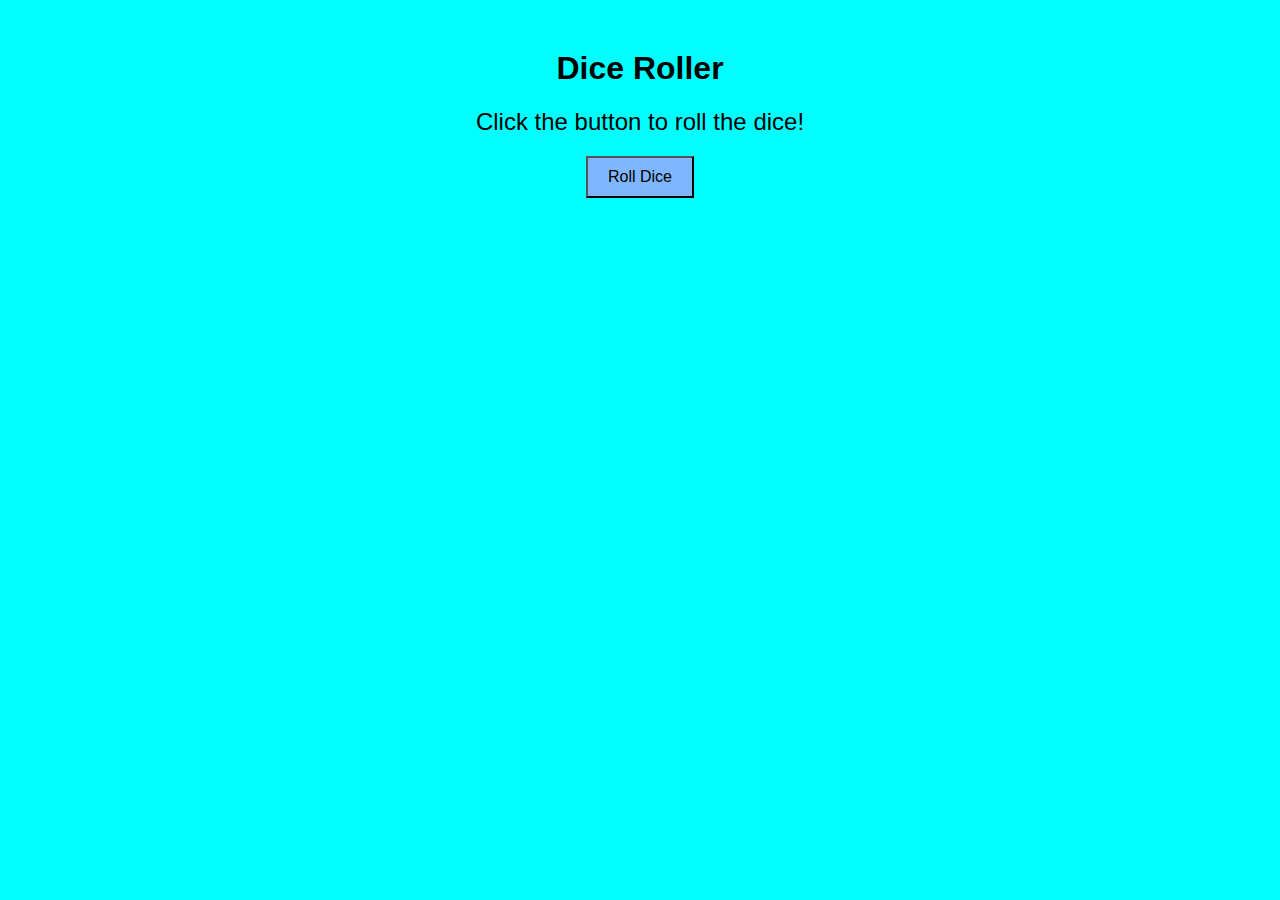
<file: dice.html>
<html>
<head>
    <meta charset="UTF-8">
    <meta name="viewport" content="width=device-width, initial-scale=1.0">
    <title>Dice Roller</title>
    <style>
        body {
            font-family: Arial, sans-serif;
            text-align: center;
            margin-top: 50px;
            color: #000;
            background-color: aqua;
        }
        #dice {
            font-size: 24px;
            margin: 20px;
            
        }
        button {
            padding: 10px 20px;
            font-size: 16px;
            color: #000000;
            background-color: rgb(127, 182, 255);
        }
        
    </style>
</head>
<body>
    <h1>Dice Roller</h1>
    <div id="dice">Click the button to roll the dice!</div>
    <button onclick="rollDice()">Roll Dice</button>

    <script>
        function rollDice() {
            const dice = ['⚀', '⚁', '⚂', '⚃', '⚄', '⚅'];
            const randomIndex = Math.floor(Math.random() * dice.length);
            document.getElementById('dice').innerText = dice[randomIndex];
        }
    </script>
</body>
</html>
</file>
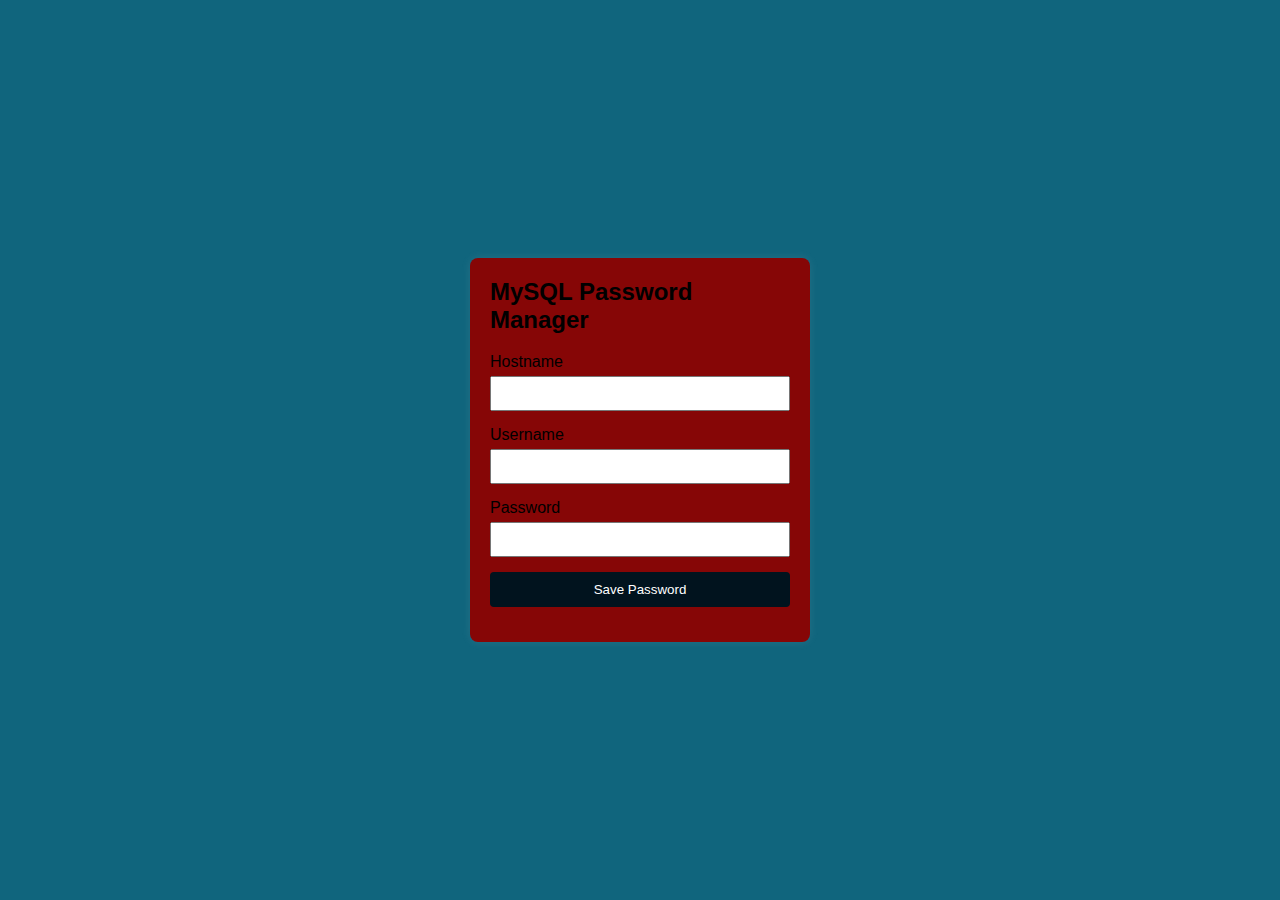
<file: mysql.html>
<!DOCTYPE html>
<html lang="en">
<head>
    <meta charset="UTF-8">
    <meta name="viewport" content="width=device-width, initial-scale=1.0">
    <title>MySQL Password Manager</title>
    <style>
        body {
            font-family: Arial, sans-serif;
            margin: 0;
            padding: 0;
            display: flex;
            justify-content: center;
            align-items: center;
            height: 100vh;
            background-color: #10657d;
        }
        .container {
            background-color: #860606;
            padding: 20px;
            border-radius: 8px;
            box-shadow: 0 0 10px rgba(230, 219, 219, 0.1);
            width: 300px;
        }
        .container h2 {
            margin-top: 0;
        }
        .form-group {
            margin-bottom: 15px;
        }
        .form-group label {
            display: block;
            margin-bottom: 5px;
        }
        .form-group input {
            width: 100%;
            padding: 8px;
            box-sizing: border-box;
        }
        .form-group button {
            width: 100%;
            padding: 10px;
            background-color: #01131e;
            color: #fff;
            border: none;
            border-radius: 4px;
            cursor: pointer;
        }
        .form-group button:hover {
            background-color: #0056b3;
        }
    </style>
</head>
<body>
    <div class="container">
        <h2>MySQL Password Manager</h2>
        <form action="save_password.php" method="POST">
            <div class="form-group">
                <label for="hostname">Hostname</label>
                <input type="text" id="hostname" name="hostname" required>
            </div>
            <div class="form-group">
                <label for="username">Username</label>
                <input type="text" id="username" name="username" required>
            </div>
            <div class="form-group">
                <label for="password">Password</label>
                <input type="password" id="password" name="password" required>
            </div>
            <div class="form-group">
                <button type="submit">Save Password</button>
            </div>
        </form>
    </div>
</body>
</html>
</file>
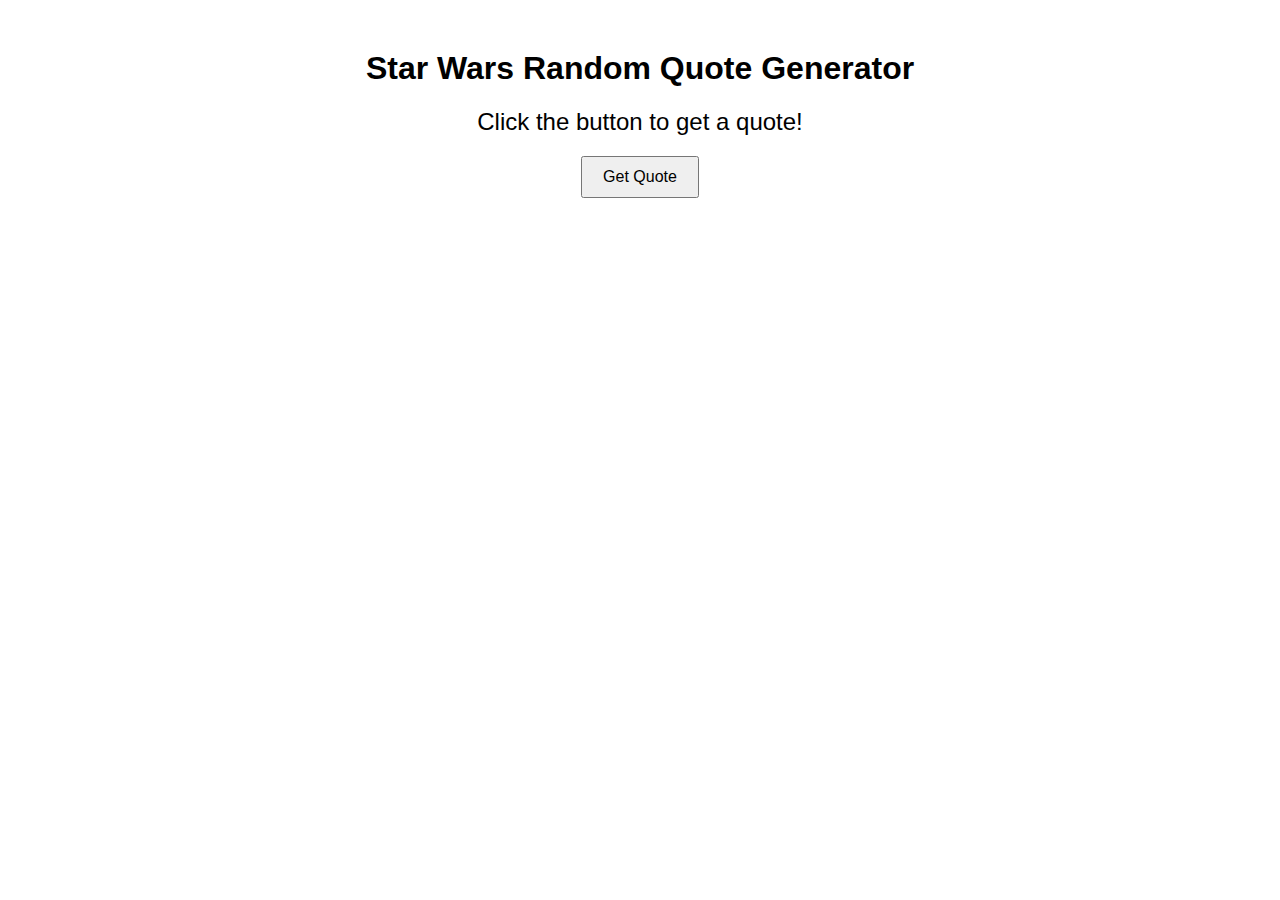
<file: random.qroute.html>
<!DOCTYPE html>
<html lang="en">
<head>
    <meta charset="UTF-8">
    <meta name="viewport" content="width=device-width, initial-scale=1.0">
    <title>Star Wars Random Quote Generator</title>
    <style>
        body {
            font-family: Arial, sans-serif;
            text-align: center;
            margin-top: 50px;
        }
        #quote {
            font-size: 24px;
            margin: 20px;
        }
        button {
            padding: 10px 20px;
            font-size: 16px;
        }
    </style>
</head>
<body>
    <h1>Star Wars Random Quote Generator</h1>
    <div id="quote">Click the button to get a quote!</div>
    <button onclick="generateQuote()">Get Quote</button>

    <script>
        const quotes = [
            "Do. Or do not. There is no try. - Yoda",
            "I find your lack of faith disturbing. - Darth Vader",
            "The Force will be with you. Always. - Obi-Wan Kenobi",
            "I've got a bad feeling about this. - Various Characters",
            "It's a trap! - Admiral Ackbar",
            "Never tell me the odds! - Han Solo",
            "In my experience, there is no such thing as luck. - Obi-Wan Kenobi",
            "I am your father. - Darth Vader",
            "Your focus determines your reality. - Qui-Gon Jinn",
            "The Force is strong with this one. - Darth Vader"
        ];

        function generateQuote() {
            const randomIndex = Math.floor(Math.random() * quotes.length);
            document.getElementById('quote').innerText = quotes[randomIndex];
        }
    </script>
</body>
</html>
</file>
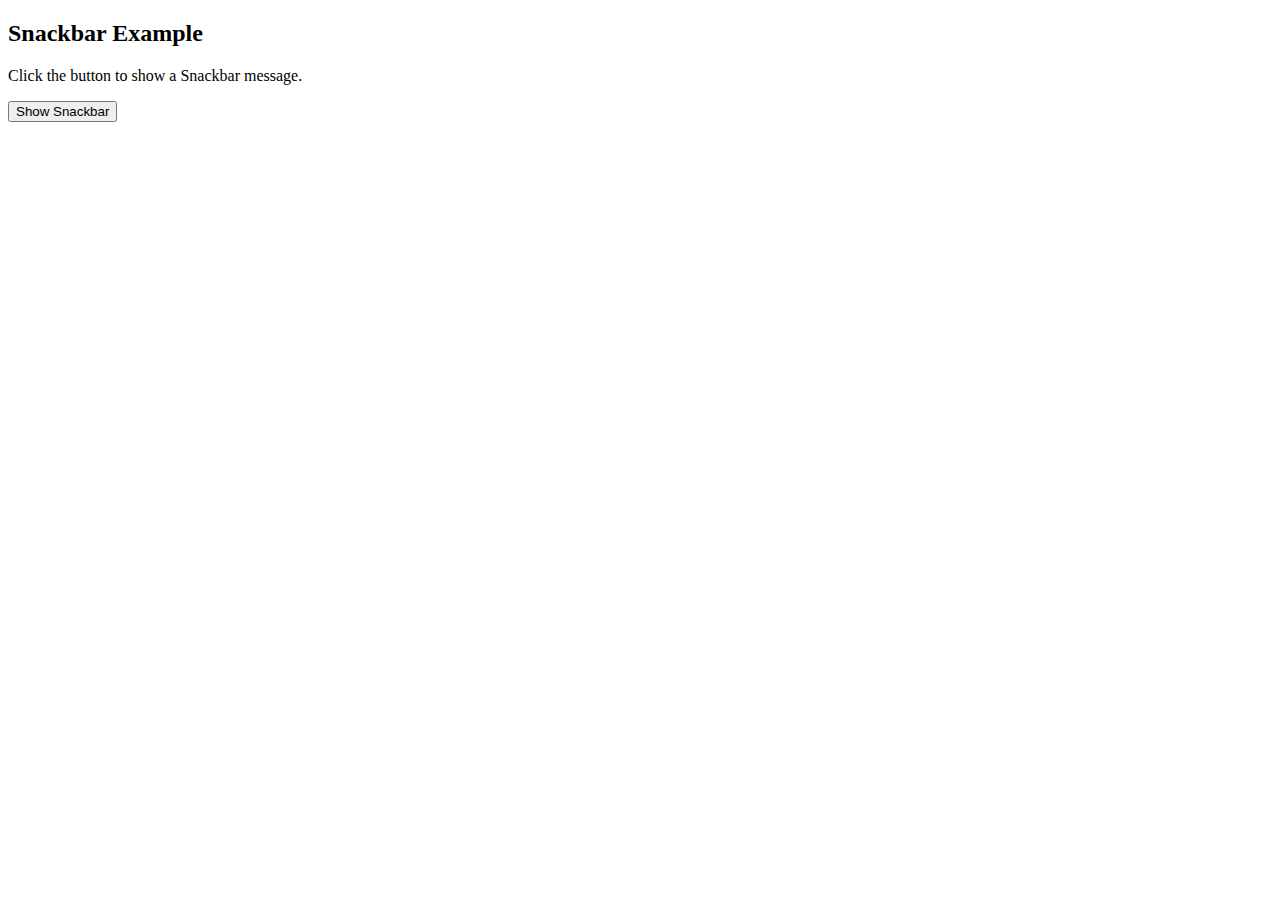
<file: snackbar messager.html>
<!DOCTYPE html>
<html lang="en">
<head>
    <meta charset="UTF-8">
    <meta name="viewport" content="width=device-width, initial-scale=1.0">
    <title>Snackbar Messager</title>
    <style>
        /* Snackbar container */
        #snackbar {
            visibility: hidden;
            min-width: 250px;
            margin-left: -125px;
            background-color: #150145;
            color: #080474;
            text-align: center;
            border-radius: 2px;
            padding: 16px;
            position: fixed;
            z-index: 1;
            left: 50%;
            bottom: 30px;
            font-size: 17px;
        }

        /* Show the snackbar */
        #snackbar.show {
            visibility: visible;
            -webkit-animation: fadein 0.5s, fadeout 0.5s 2.5s;
            animation: fadein 0.5s, fadeout 0.5s 2.5s;
        }

        /* Animations */
        @-webkit-keyframes fadein {
            from {bottom: 0; opacity: 0;}
            to {bottom: 30px; opacity: 1;}
        }

        @keyframes fadein {
            from {bottom: 0; opacity: 0;}
            to {bottom: 30px; opacity: 1;}
        }

        @-webkit-keyframes fadeout {
            from {bottom: 30px; opacity: 1;}
            to {bottom: 0; opacity: 0;}
        }

        @keyframes fadeout {
            from {bottom: 30px; opacity: 1;}
            to {bottom: 0; opacity: 0;}
        }
    </style>
</head>
<body>

<h2>Snackbar Example</h2>
<p>Click the button to show a Snackbar message.</p>

<button onclick="showSnackbar()">Show Snackbar</button>


<div id="snackbar">This is a snackbar message.</div>

<script>
    function showSnackbar() {
        var snackbar = document.getElementById("snackbar");
        snackbar.className = "show";
        setTimeout(function() {
            snackbar.className = snackbar.className.replace("show", "");
        }, 3000);
    }
</script>

</body>
</html>
</file>
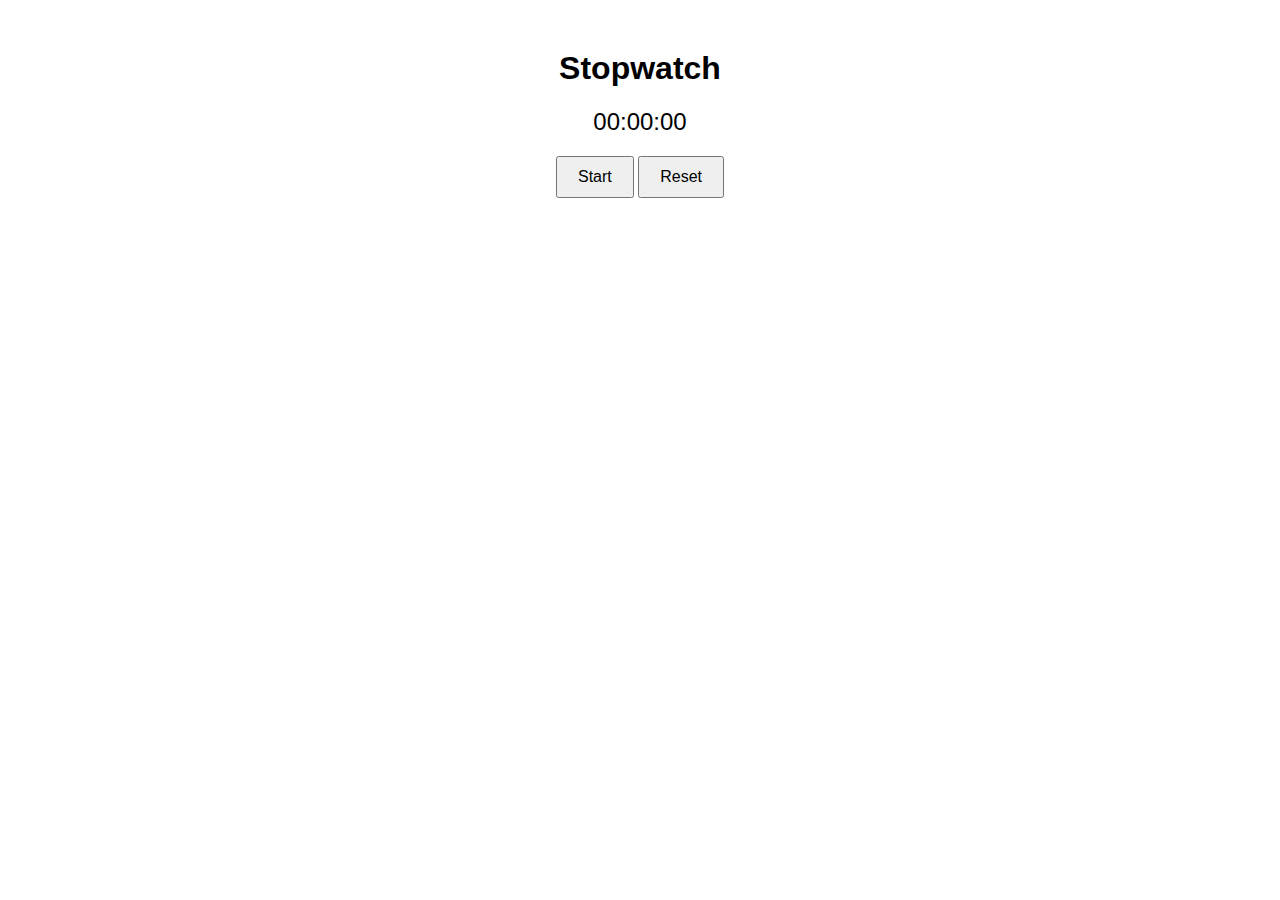
<file: stopwatch.html>
<html>
<head>
    <meta charset="UTF-8">
    <meta name="viewport" content="width=device-width, initial-scale=1.0">
    <title>Stopwatch</title>
    <style>
        body {
            font-family: Arial, sans-serif;
            text-align: center;
            margin-top: 50px;
        }
        #time {
            font-size: 24px;
            margin: 20px;
        }
        button {
            padding: 10px 20px;
            font-size: 16px;
        }
    </style>
</head>
<body>
    <h1>Stopwatch</h1>
    <div id="time">00:00:00</div>
    <button onclick="startStop()">Start</button>
    <button onclick="reset()">Reset</button>

    <script>
        let timer;
        let time = 0;

        function startStop() {
            if (timer) {
                clearInterval(timer);
                timer = null;
            } else {
                timer = setInterval(updateTime, 1000);
            }
        }

        function updateTime() {
            time++;
            const hours = Math.floor(time / 3600);
            const minutes = Math.floor((time % 3600) / 60);
            const seconds = time % 60;
            document.getElementById('time').innerText = `${hours.toString().padStart(2, '0')}:${minutes.toString().padStart(2, '0')}:${seconds.toString().padStart(2, '0')}`;
        }

        function reset() {
            clearInterval(timer);
            timer = null;
            time = 0;
            document.getElementById('time').innerText = '00:00:00';
        }
    </script>
</body>
</html>
</file>
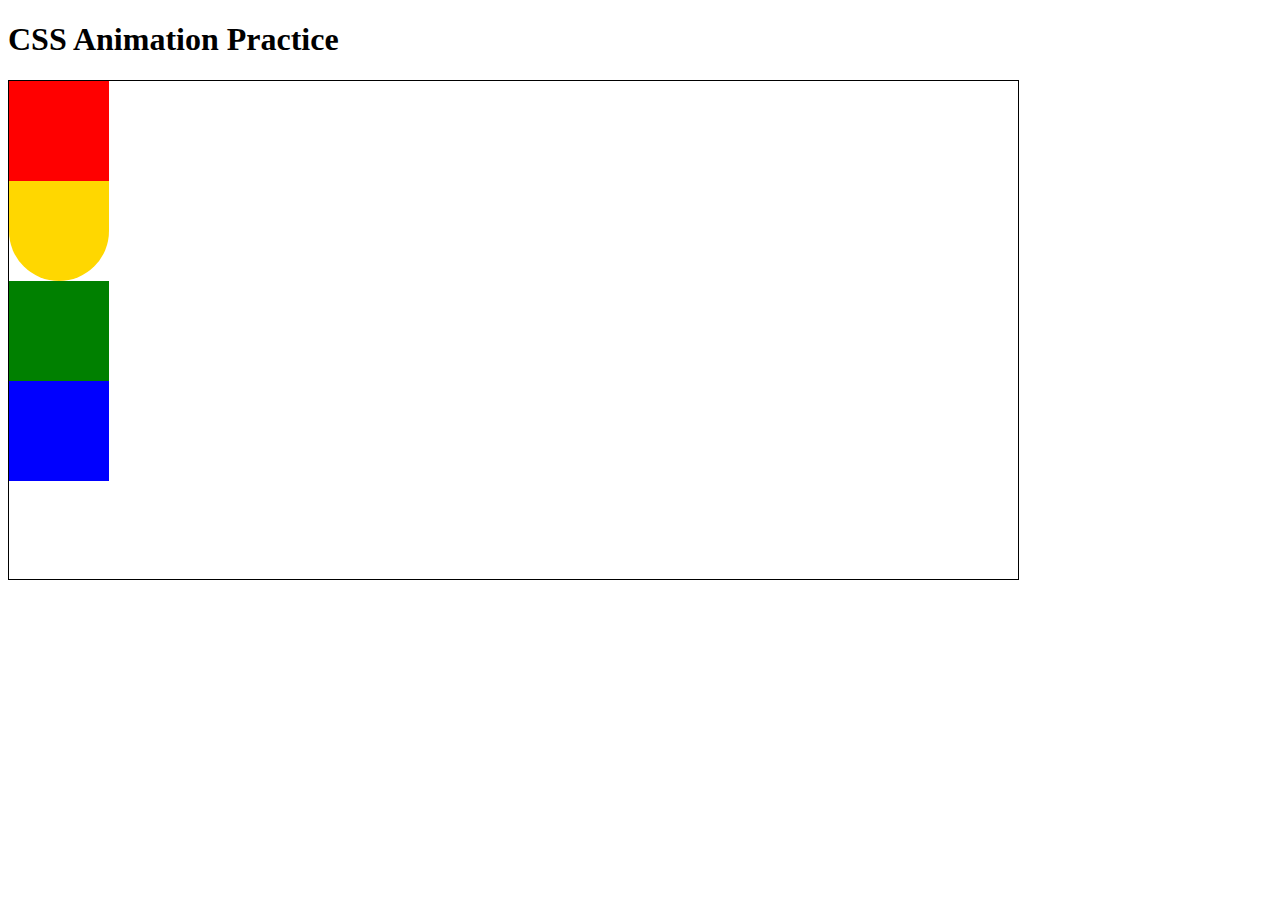
<file: progressiveenhancement/css animations.html>
<!DOCTYPE html>
<html lang="en">
    <head>
        <meta charset="UTF-8">
        <meta name="viewport" content="width=device-width, initial-scale=1.0">
        <title>CSS Animation Practice</title>
        <link rel="stylesheet" href="anim.css">
    </head>
    <body>
        <header>
            <h1>CSS Animation Practice</h1>
        </header>   
        <main class="content">
            <div class="red"></div>
            <div class="yellow"></div>
            <div class="green"></div>
            <div class="blue"></div>
        </main>  
    </body>
</html>
</file>
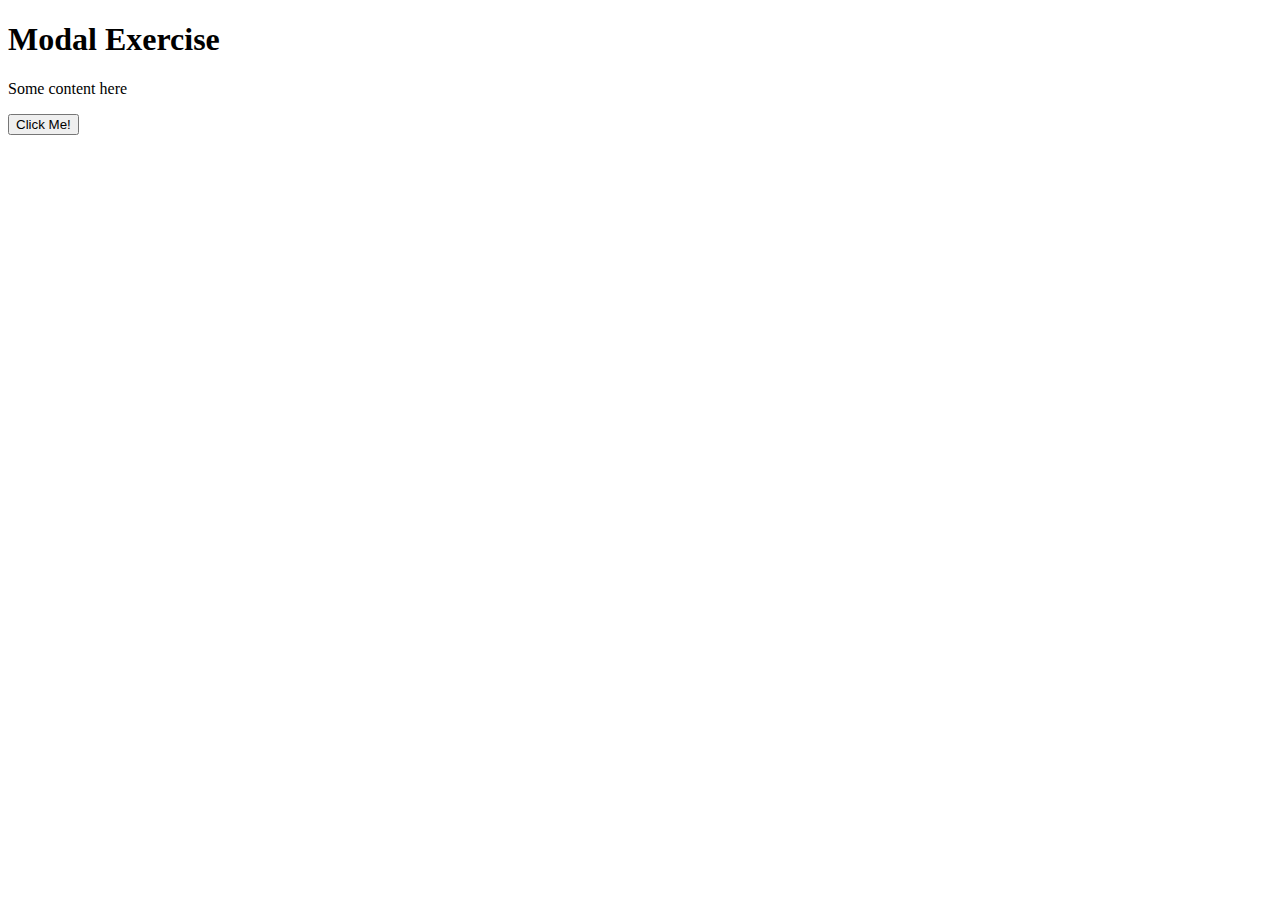
<file: progressiveenhancement/modals.html>
<!-- modals.html -->
<!DOCTYPE html>
<html lang="en">
  <head>
    <meta charset="UTF-8" />
    <meta name="viewport" content="width=device-width, initial-scale=1.0" />
    <title>Modal Exercise</title>
    <link rel="stylesheet" href="modals.css" />
    <script src="modals.js" defer></script>
  </head>
  <body>
    <div
      id="modal"
      class="modal"
      role="dialog"
      aria-labelledby="modal-title"
      aria-modal="true"
      aria-hidden="true"
    >
      <section class="modal-content">
        <span class="close-button" aria-label="Close modal">&times;</span>
        <h2 id="modal-title">Modal Title</h2>
        <p id="modal-description">This is a simple modal example.</p>
        <input type="text" placeholder="Your feedback" />
        <button>Submit</button>
      </section>
    </div>
    <header><h1>Modal Exercise</h1></header>
    <main>
      <p>Some content here</p>
      <button id="open-modal">Click Me!</button>
    </main>
  </body>
</html>
</file>
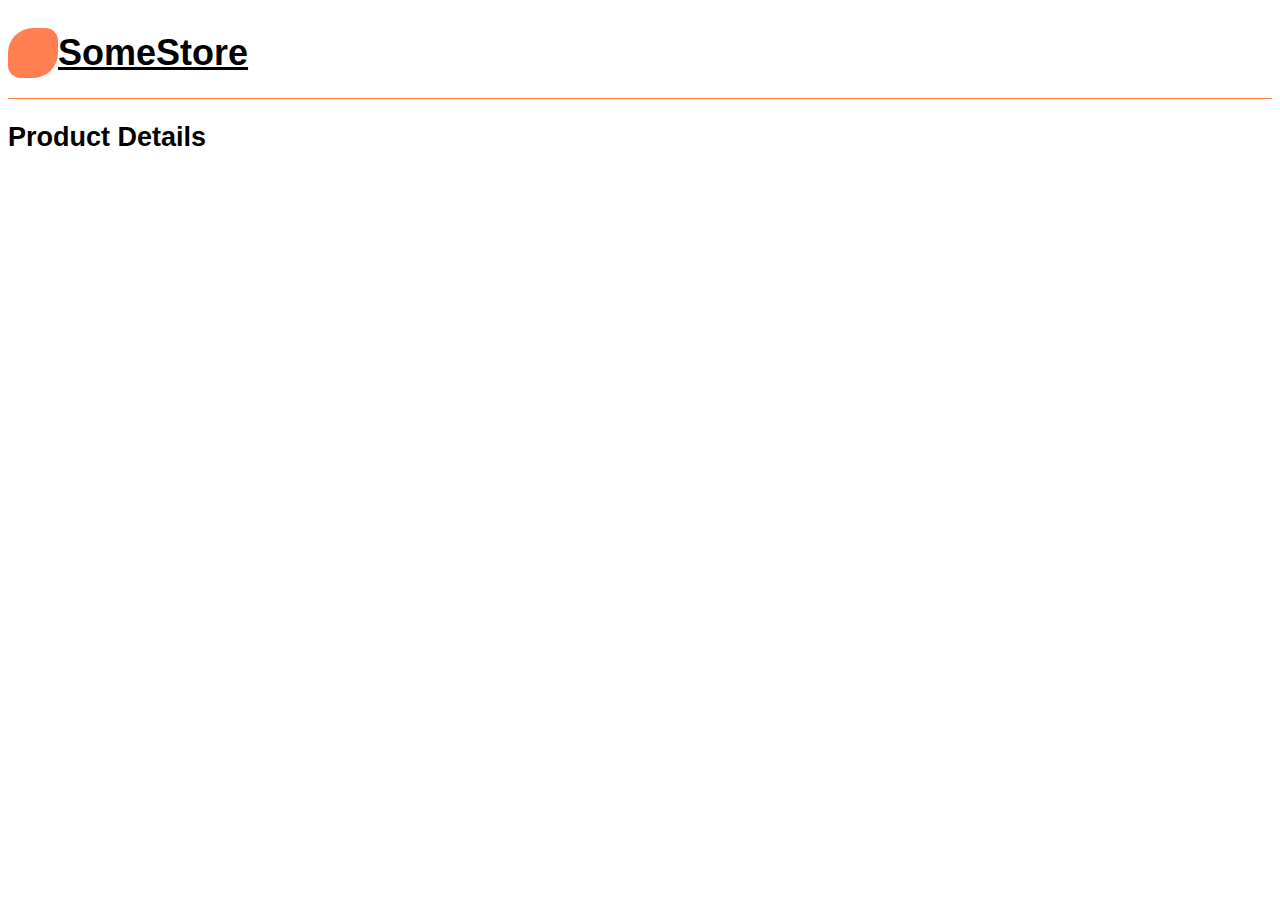
<file: progressiveenhancement/paramerters/product.html>
<!-- product.html -->
<!DOCTYPE html>
<html lang="en">
  <head>
    <meta charset="UTF-8" />
    <meta name="viewport" content="width=device-width, initial-scale=1.0" />
    <title>Product details</title>
    <script src="params.js" defer></script>
    <link rel="stylesheet" href="params.css" />
  </head>
  <body>
    <header>
      <a href="index.html" class="logo">
        <div class="logoImg"></div>
        <h1>SomeStore</h1>
      </a>
    </header>
    <main>
      <h2>Product Details</h2>
    </main>
  </body>
</html>
</file>
<file: progressiveenhancement/anim.css>
*{
    box-sizing: border-box;
}

.content {
    width: 80%;
    height:500px;
    border: 1px solid;
}
.red{
    width: 100px;
    height: 100px;
    background-color: red;
    transition: all 1s;
}
.red:hover {
    border-radius: 50%;
    background-color: bisque;
}
.yellow{
    width: 100px;
    height: 100px;
    background-color: gold;
    border-radius: 0 0 50% 50%;
}
.green{
    width: 100px;
    height: 100px;
    background-color: green;
    border:0;
}
.blue{
    width: 100px;
    height: 100px;
    background-color: blue;
}
</file>
<file: progressiveenhancement/modals.css>
.modal {
    display: none; /* Hidden by default */
    position: fixed; /* Stay in place */
    z-index: 1000; /* Sit on top */
    left: 0;
    top: 0;
    width: 100vw; /* Full width */
    height: 100vh; /* Full height */
    background-color: rgba(0, 0, 0, 0.4); /* Black w/ opacity */
  }
  
  .modal-content {
    background-color: #fefefe;
    margin: 15% auto; /* 15% from the top and centered */
    padding: 20px;
    border: 1px solid #888;
    width: 80%; /* Could be more or less, depending on screen size */
  }
  
  .close-button {
    color: #aaa;
    float: right;
    font-size: 28px;
    font-weight: bold;
  }
  
  .close-button:hover,
  .close-button:focus {
    color: black;
    text-decoration: none;
    cursor: pointer;
    
  }
</file>
<file: progressiveenhancement/paramerters/params.css>
body {
    font-size: 18px;
    font-family: Arial, sans-serif;
  }
  
  img {
    max-width: 100%;
  }
  header {
    border-bottom: 1px solid coral;
  }
  .logo {
    display: flex;
    align-items: center;
    color: black;
  }
  
  .logoImg {
    border-radius: 50% 25%;
    width: 50px;
    height: 50px;
    background-color: coral;
  }
  
  .product {
    border: 1px solid;
    max-width: 300px;
    padding: 1em;
    margin: 1em auto;
  }
  
  @media screen and (min-width: 600px) {
    .product {
      max-width: 600px;
      display: flex;
    }
    .product__details {
      margin: 1em;
    }
}

@media screen and (min-width: 1000px) {
.container{
    display: flex;
    flex-wrap: wrap;
    gap:20px;
    justify-content: center;
}
.product {
    max-width: 400px;
    flex-direction: column;
}
}
</file>
